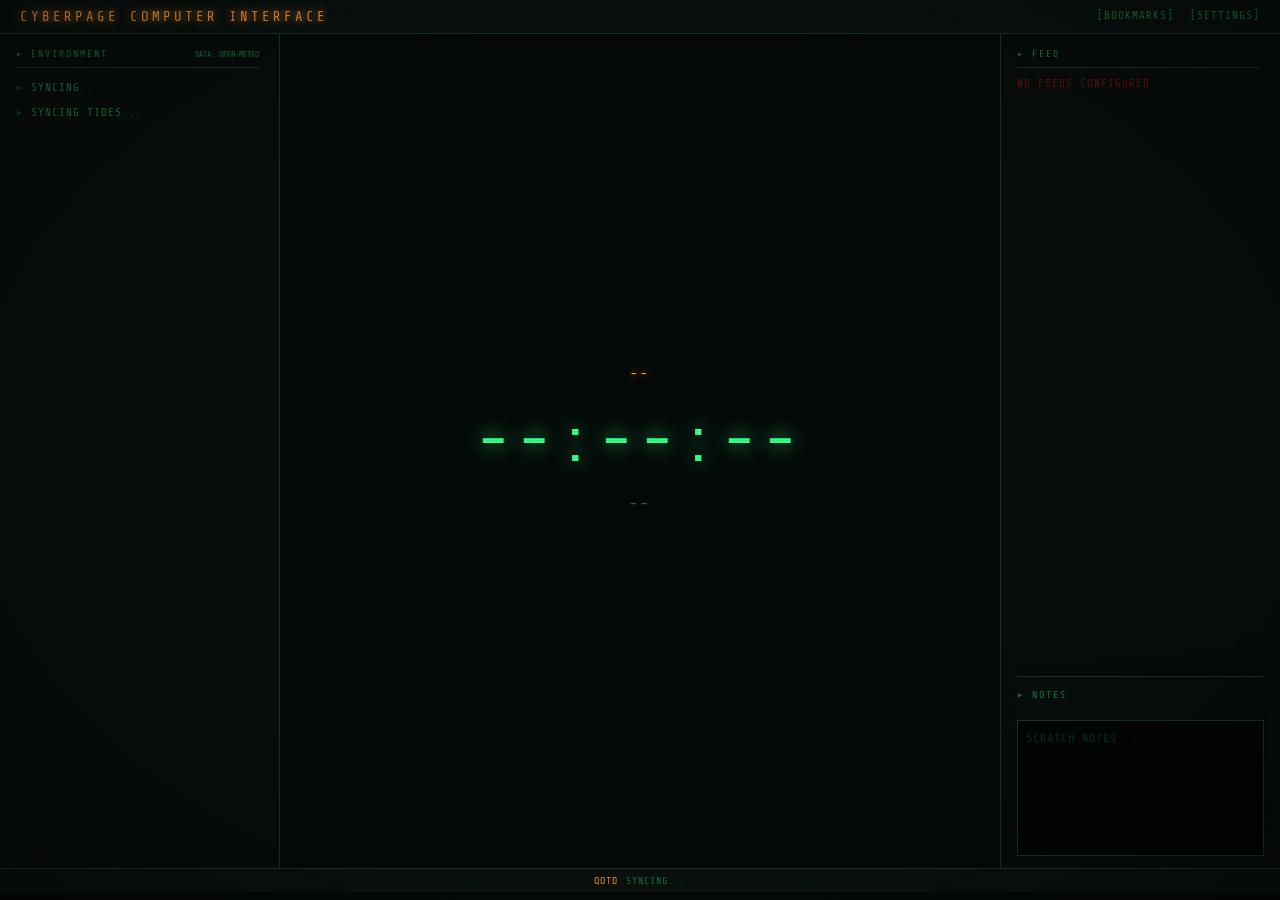
<file: index.html>
<!doctype html>
<html lang="en">
    <head>
        <meta charset="utf-8" />
        <meta name="viewport" content="width=device-width, initial-scale=1.0" />
        <title data-i18n="app_title">CyberPage</title>
        <link rel="icon" type="image/png" sizes="16x16" href="icons/icon-16.png" />

        <link rel="stylesheet" href="css/reset.css" />
        <link rel="stylesheet" href="css/lineicons.css" />
        <link rel="stylesheet" href="css/main.css" />
    </head>

    <body>
        <div class="crt-overlay"></div>
        <div class="crt-vignette"></div>

        <!-- ── Top bar ─────────────────────────────────────── -->
        <div class="topbar">
            <div class="topbar-title">CYBERPAGE COMPUTER INTERFACE</div>
            <nav class="topbar-actions" aria-label="CyberPage actions">
                <button type="button" class="topbar-action" id="open-bookmarks">[BOOKMARKS]</button>
                <a href="settings.html" class="topbar-action">[SETTINGS]</a>
            </nav>
        </div>

        <!-- ── Main layout ─────────────────────────────────── -->
        <div class="layout">
            <!-- Left panel: Weather -->
            <div class="side-panel left">
                <div class="panel-scroll">
                <div class="section-header section-header-split">
                    <span data-i18n="section_environment">▸ ENVIRONMENT</span>
                    <span class="section-meta">DATA: <a href="https://open-meteo.com/" target="_blank" rel="noopener">OPEN-METEO</a></span>
                </div>
                <div class="weather" id="weather-widget">
                    <div class="weather-main">
                        <span class="weather-icon" id="weather-icon">--</span>
                        <span class="weather-temp" id="weather-temp">--°</span>
                    </div>
                    <div class="weather-detail">
                        <div class="row">
                            <span class="key">COND</span
                            ><span class="val" id="weather-cond">--</span>
                        </div>
                        <div class="row">
                            <span class="key">HUM</span
                            ><span class="val" id="weather-hum">--</span>
                        </div>
                        <div class="row">
                            <span class="key">WIND</span
                            ><span class="val" id="weather-wind">--</span>
                        </div>
                        <div class="row">
                            <span class="key">LOC</span
                            ><span class="val" id="weather-loc">--</span>
                        </div>
                    </div>
                </div>
                <div class="weather-loading" id="weather-loading">
                    ▹ SYNCING...
                </div>

                <div class="tides-section" id="tides-section">
                    <div
                        class="section-header"
                        style="margin-top: 8px"
                        data-i18n="section_tides"
                    >
                        ▸ TIDES
                    </div>
                    <div class="tides-main">
                        <span class="tides-icon">🌊</span>
                        <span class="tides-now" id="tide-now">--</span>
                        <span class="tides-trend" id="tide-trend">--</span>
                    </div>
                    <div class="tides-detail">
                        <div class="row">
                            <span class="key">HIGH</span
                            ><span class="val" id="tide-next-high">--</span>
                        </div>
                        <div class="row">
                            <span class="key">LOW</span
                            ><span class="val" id="tide-next-low">--</span>
                        </div>
                    </div>
                    <div class="tides-table" id="tide-table"></div>
                </div>
                <div class="tides-loading" id="tides-loading">
                    ▹ SYNCING TIDES...
                </div>

                <div class="moon-section" id="moon-section">
                    <div class="section-header" data-i18n="section_moon">
                        ▸ MOON
                    </div>
                    <div class="moon-main">
                        <span class="moon-phase-icon" id="moon-icon">--</span>
                        <span class="moon-phase-text" id="moon-phase">--</span>
                    </div>
                    <div class="moon-detail">
                        <div class="row">
                            <span class="key">ILLUM</span
                            ><span class="val" id="moon-illum">--</span>
                        </div>
                        <div class="row">
                            <span class="key">RISE</span
                            ><span class="val" id="moon-rise">--</span>
                        </div>
                        <div class="row">
                            <span class="key">SET</span
                            ><span class="val" id="moon-set">--</span>
                        </div>
                        <div class="row">
                            <span class="key">STATUS</span
                            ><span class="val" id="moon-status">--</span>
                        </div>
                    </div>
                </div>
                </div>

                <section class="panel-dock todo-dock" id="todo-widget" hidden>
                    <div class="section-header section-header-split">
                        <span>▸ TODO</span>
                        <span class="section-meta" id="todo-count">0/50</span>
                    </div>
                    <form class="todo-form" id="todo-form">
                        <input type="text" id="todo-input" maxlength="160" placeholder="ADD TASK..." autocomplete="off" aria-label="New todo item" />
                        <button type="submit" aria-label="Add todo item">+</button>
                    </form>
                    <div class="todo-list" id="todo-list"></div>
                </section>
            </div>

            <!-- Center: Clock + Search + Quick Links -->
            <div class="center-panel">
                <div class="greeting" id="greeting">--</div>
                <div class="time" id="time">--:--:--</div>
                <div class="date" id="date">--</div>

                <div class="search" id="search-widget" hidden>
                    <span class="search-icon">▸</span>
                    <input
                        type="text"
                        class="search-input"
                        name="query"
                        data-i18n="search_placeholder"
                        placeholder="search... g/ gh/ yt/ ddg/"
                        autofocus
                    />
                    <span class="search-hint"
                        >g/google gh/github yt/youtube ddg/duckduckgo</span
                    >
                </div>

                <div class="quick-links" id="quick-links"></div>
            </div>

            <!-- Right panel: RSS + Notepad -->
            <div class="side-panel right">
                <div class="panel-scroll">
                <div class="section-header" data-i18n="section_feed">
                    ▸ FEED
                </div>
                <div class="rss-panel" id="rss-panel">
                    <div class="no-data">NO FEEDS CONFIGURED</div>
                </div>
                </div>

                <div class="panel-dock notes-dock" id="notes-widget" hidden>
                    <div class="section-header" data-i18n="section_notes">
                        ▸ NOTES
                    </div>
                    <div class="notepad-wrap">
                        <textarea
                            class="notepad-area"
                            id="notepad"
                            placeholder="SCRATCH NOTES..."
                            spellcheck="false"
                        ></textarea>
                    </div>
                </div>
            </div>
        </div>

        <!-- ── Bottom bar ──────────────────────────────────── -->
        <div class="bottombar">
            <span class="qotd" id="qotd-widget" hidden>
                <span class="qotd-label">QOTD</span>
                <span class="qotd-text" id="qotd-text">SYNCING...</span>
            </span>
        </div>

        <script src="js/i18n.js"></script>
        <script src="js/weather.js"></script>
        <script src="js/tides.js"></script>
        <script src="js/search.js"></script>
        <script src="js/bookmarks.js"></script>
        <script src="js/quick-links.js"></script>
        <script src="js/rss.js"></script>
        <script src="js/notepad.js"></script>
        <script src="js/todo.js"></script>
        <script src="js/qotd.js"></script>
        <script src="js/main.js"></script>
    </body>
</html>
</file>
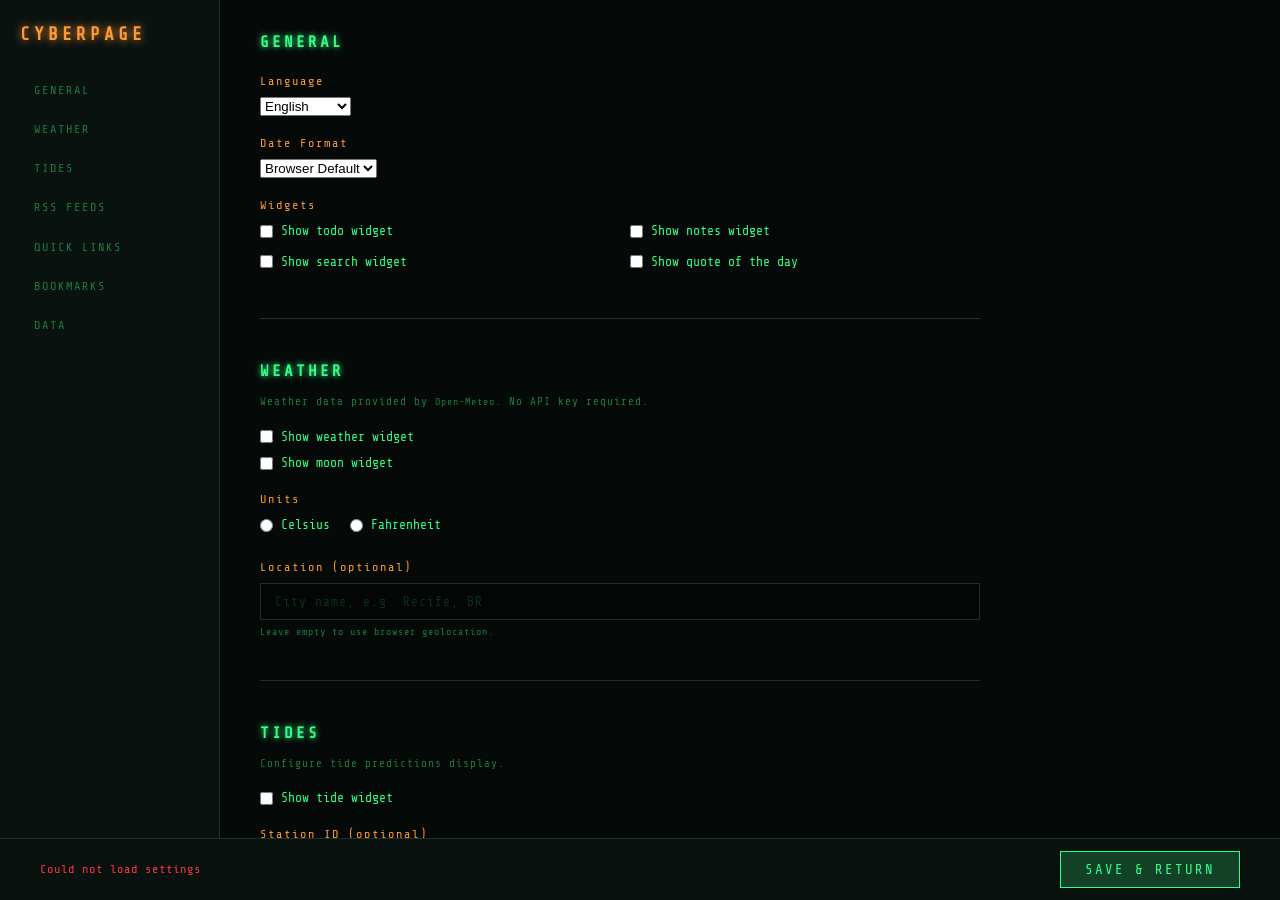
<file: settings.html>
<!DOCTYPE html>
<html lang="en">

<head>
  <meta charset="utf-8">
  <meta name="viewport" content="width=device-width, initial-scale=1.0">
  <title>SETTINGS · CYBERPAGE</title>
  <link rel="icon" type="image/png" sizes="16x16" href="icons/icon-16.png">
  <link rel="stylesheet" href="css/lineicons.css">
  <link rel="stylesheet" href="css/settings.css">
</head>

<body class="settings-body">
  <div class="layout">
    <aside class="sidebar">
      <h1>CYBERPAGE</h1>
      <nav>
        <ul>
          <li><a href="#general">GENERAL</a></li>
          <li><a href="#weather">WEATHER</a></li>
          <li><a href="#tides">TIDES</a></li>
          <li><a href="#rss">RSS FEEDS</a></li>
          <li><a href="#quick-links">QUICK LINKS</a></li>
          <li><a href="#bookmarks">BOOKMARKS</a></li>
          <li><a href="#data">DATA</a></li>
        </ul>
      </nav>
    </aside>

    <main class="main-content">

      <!-- General -->
      <section id="general">
        <h2>GENERAL</h2>
        <div class="input-group">
          <label class="input-information" for="language">Language</label>
          <select id="language" name="language">
            <!-- Populated dynamically -->
          </select>
        </div>
        <div class="input-group">
          <label class="input-information" for="date-format">Date Format</label>
          <select id="date-format" name="date-format">
            <option value="locale">Browser Default</option>
            <option value="DD/MM/YYYY">DD/MM/YYYY</option>
            <option value="MM/DD/YYYY">MM/DD/YYYY</option>
            <option value="YYYY-MM-DD">YYYY-MM-DD</option>
          </select>
        </div>
        <div class="input-group">
          <label class="input-information">Widgets</label>
          <div class="settings-checklist">
            <div class="flex-center">
              <input id="display-todo" name="display-todo" type="checkbox">
              <label for="display-todo">Show todo widget</label>
            </div>
            <div class="flex-center">
              <input id="display-notes" name="display-notes" type="checkbox">
              <label for="display-notes">Show notes widget</label>
            </div>
            <div class="flex-center">
              <input id="display-search" name="display-search" type="checkbox">
              <label for="display-search">Show search widget</label>
            </div>
            <div class="flex-center">
              <input id="display-qotd" name="display-qotd" type="checkbox">
              <label for="display-qotd">Show quote of the day</label>
            </div>
          </div>
        </div>
      </section>

      <!-- Weather -->
      <section id="weather">
        <h2>WEATHER</h2>
        <p>Weather data provided by <a href="https://open-meteo.com/" target="_blank" rel="noopener" class="api-link">Open-Meteo</a>. No API key required.</p>

        <div class="input-group">
          <div class="flex-center">
            <input id="display-weather" name="display-weather" type="checkbox">
            <label for="display-weather">Show weather widget</label>
          </div>
          <div class="flex-center">
            <input id="display-moon" name="display-moon" type="checkbox">
            <label for="display-moon">Show moon widget</label>
          </div>
        </div>

        <div class="input-group">
          <label class="input-information">Units</label>
          <div class="flex-gap">
            <div class="flex-center">
              <input type="radio" id="celsius" name="unit" value="metric">
              <label for="celsius">Celsius</label>
            </div>
            <div class="flex-center">
              <input type="radio" id="fahrenheit" name="unit" value="imperial">
              <label for="fahrenheit">Fahrenheit</label>
            </div>
          </div>
        </div>

        <div class="input-group">
          <label class="input-information" for="weather-location">Location (optional)</label>
          <input type="text" id="weather-location" name="weather-location" placeholder="City name, e.g. Recife, BR">
          <p class="hint">Leave empty to use browser geolocation.</p>
        </div>

      </section>

      <!-- Tides -->
      <section id="tides">
        <h2>TIDES</h2>
        <p>Configure tide predictions display.</p>

        <div class="input-group">
          <div class="flex-center">
            <input id="display-tides" name="display-tides" type="checkbox">
            <label for="display-tides">Show tide widget</label>
          </div>
        </div>

        <div class="input-group">
          <label class="input-information" for="tides-station">Station ID (optional)</label>
          <div class="flex-center" style="gap:6px">
            <input type="text" id="tides-station" name="tides-station" placeholder="e.g. fes2022-recife" style="flex:1">
            <span class="station-help">
              <a href="https://tidecheck.com" target="_blank" rel="noopener" class="station-link" aria-describedby="station-tooltip" aria-label="Find a nearby TideCheck station">
                FIND <span class="lni lni-exit-up" aria-hidden="true"></span>
              </a>
              <span class="station-tooltip" id="station-tooltip" role="tooltip">Open TideCheck to find a nearby station, then copy its Station ID here.</span>
            </span>
          </div>
          <p class="hint">Leave empty to auto-detect nearest station via geolocation.</p>
        </div>

        <details class="collapsible">
          <summary>TIDECHECK API KEY</summary>
          <div class="input-group">
            <input type="password" id="tidecheck-key" placeholder="Enter API Key" autocomplete="off">
            <p class="hint">Stored only on this device. <a href="https://tidecheck.com/developers" target="_blank" rel="noopener" class="api-link">Get a free key at tidecheck.com/developers</a></p>
          </div>
        </details>
      </section>

      <!-- RSS -->
      <section id="rss">
        <h2>RSS FEEDS</h2>
        <p>Add RSS/Atom feed URLs to display in the right panel.</p>

        <div class="rss-list" id="rss-feeds-list"></div>
        <button type="button" id="add-rss-feed">+ ADD FEED</button>
      </section>

      <!-- Quick Links -->
      <section id="quick-links">
        <h2>QUICK LINKS</h2>
        <p>Select sites to show below the search bar.</p>
        <details class="collapsible">
          <summary>AVAILABLE SITES</summary>
          <div class="quick-links-container"></div>
        </details>
      </section>

      <!-- Bookmarks -->
      <section id="bookmarks">
        <h2>BOOKMARKS</h2>
        <p>Manage categorized bookmarks. (Max 5 categories, 10 links each.)</p>
        <div class="bookmark-options">
          <ul id="bookmarks-list"></ul>
          <button type="button" id="add-category">+ ADD CATEGORY</button>
        </div>
      </section>

      <!-- Data Management -->
      <section id="data">
        <h2>DATA MANAGEMENT</h2>
        <p>Export or import settings and bookmarks.</p>

        <div class="flex-gap wrap">
          <button type="button" id="export-all">Export Settings (API keys excluded)</button>
        </div>
        <div class="input-group mt-10">
          <label class="input-information" for="import-all-file">Import Settings</label>
          <input type="file" id="import-all-file" accept=".json">
        </div>
      </section>

      <div class="spacer-60"></div>
      <footer class="settings-footer">
        MADE BY <a href="https://github.com/pdromnt" target="_blank" rel="noopener">@pdromnt</a>
      </footer>
    </main>

    <div class="save-bar">
      <div id="status"></div>
      <button type="button" id="save">SAVE &amp; RETURN</button>
    </div>
  </div>

  <script src="js/settings.js"></script>
</body>

</html>
</file>
<file: css/main.css>
@import url('fonts.css');

/* ── Variables ─────────────────────────────────────── */
:root {
  --bg: #050a08;
  --panel-bg: #0a1210;
  --text: #33ff88;
  --text-dim: #1a7a40;
  --text-alt: #ff9933;
  --accent: #33ff88;
  --accent-alt: #ff9933;
  --red: #ff3344;
  --red-dim: #66111a;
  --amber: #ffaa22;
  --blue: #33aaff;
  --border: #1a3328;
  --scanline: rgba(0, 0, 0, 0.08);
  --font: 'Share Tech Mono', 'Courier New', monospace;
}

/* ── Reset ─────────────────────────────────────────── */
*, *::before, *::after { margin: 0; padding: 0; box-sizing: border-box; }

html, body {
  width: 100%; height: 100%;
  background: var(--bg);
  color: var(--text);
  font-family: var(--font);
  font-size: 13px;
  line-height: 1.5;
  overflow: hidden;
  user-select: none;
}

/* ── CRT scanline overlay ──────────────────────────── */
.crt-overlay {
  position: fixed; inset: 0;
  background: repeating-linear-gradient(
    0deg,
    var(--scanline) 0px,
    var(--scanline) 1px,
    transparent 1px,
    transparent 3px
  );
  pointer-events: none;
  z-index: 1000;
}

/* ── CRT vignette ──────────────────────────────────── */
.crt-vignette {
  position: fixed; inset: 0;
  background: radial-gradient(ellipse at center, transparent 60%, rgba(0,0,0,0.4) 100%);
  pointer-events: none;
  z-index: 999;
}

/* ── Screen flicker ────────────────────────────────── */
@keyframes flicker {
  0% { opacity: 1; }
  1% { opacity: 0.92; }
  2% { opacity: 1; }
  5% { opacity: 0.97; }
  6% { opacity: 1; }
  93% { opacity: 1; }
  94% { opacity: 0.85; }
  95% { opacity: 1; }
  100% { opacity: 1; }
}

body {
  animation: flicker 8s infinite;
  position: relative; z-index: 1;
}

/* ── Scrollbar ─────────────────────────────────────── */
::-webkit-scrollbar { width: 4px; }
::-webkit-scrollbar-track { background: var(--bg); }
::-webkit-scrollbar-thumb { background: var(--border); }

/* ── Animations ────────────────────────────────────── */
@keyframes blink-green {
  0%, 100% { opacity: 1; }
  50% { opacity: 0.3; }
}
@keyframes blink-amber {
  0%, 100% { opacity: 1; }
  50% { opacity: 0.3; }
}
@keyframes blink-red {
  0%, 100% { opacity: 1; }
  50% { opacity: 0.2; }
}
@keyframes blink-cursor {
  0%, 100% { opacity: 1; }
  50% { opacity: 0; }
}
@keyframes fadeIn {
  from { opacity: 0; }
  to { opacity: 1; }
}

/* ── Top bar ──────────────────────────────────────── */
.topbar {
  display: flex; align-items: center; justify-content: space-between;
  padding: 6px 20px;
  border-bottom: 1px solid var(--border);
  background: var(--panel-bg);
  flex-shrink: 0;
}

.topbar-title {
  font-size: 14px; letter-spacing: 3px;
  color: var(--accent-alt);
  text-shadow: 0 0 8px var(--accent-alt);
}

.topbar-actions {
  display: flex; align-items: center; gap: 16px;
}

.topbar-action {
  padding: 0;
  border: 0;
  background: none;
  color: var(--text-dim);
  font-family: var(--font);
  font-size: 11px;
  letter-spacing: 1px;
  line-height: inherit;
  text-decoration: none;
  cursor: pointer;
  transition: color 0.15s, text-shadow 0.15s;
}

.topbar-action:hover {
  color: var(--accent);
  text-shadow: 0 0 8px var(--accent);
}

/* ── Layout ───────────────────────────────────────── */
.layout {
  display: flex; flex: 1;
  height: calc(100% - 66px);
  overflow: hidden;
}

.side-panel {
  width: 280px; flex-shrink: 0;
  display: flex; flex-direction: column;
  background: color-mix(in srgb, var(--panel-bg) 50%, var(--bg));
  border-right: 1px solid var(--border);
  padding: 12px 16px;
  overflow: hidden;
  animation: fadeIn 0.6s ease;
}

.side-panel.right {
  border-right: none;
  border-left: 1px solid var(--border);
}

.panel-scroll {
  flex: 1;
  min-height: 0;
  overflow-y: auto;
  scrollbar-gutter: stable;
}

.panel-dock {
  position: relative;
  z-index: 2;
  flex-shrink: 0;
  padding-top: 10px;
  border-top: 1px solid var(--border);
  background: color-mix(in srgb, var(--panel-bg) 50%, var(--bg));
  box-shadow: 0 -10px 18px rgba(5, 10, 8, 0.88);
}

.panel-dock > .section-header {
  border-bottom: 0;
}

.center-panel {
  flex: 1;
  display: flex; flex-direction: column;
  align-items: center; justify-content: center;
  padding: 20px;
  overflow-y: auto;
  animation: fadeIn 0.6s ease;
}

/* ── Section header ────────────────────────────────── */
.section-header {
  color: var(--text-dim);
  font-size: 10px; letter-spacing: 2px; text-transform: uppercase;
  border-bottom: 1px solid var(--border);
  padding: 0 0 6px; margin-bottom: 8px;
}

.section-header-split {
  display: flex;
  align-items: baseline;
  justify-content: space-between;
  gap: 8px;
}

.section-meta {
  color: var(--text-dim);
  font-size: 8px;
  letter-spacing: 0;
  white-space: nowrap;
}

.section-meta a {
  color: inherit;
  text-decoration: none;
}

.section-meta a:hover { color: var(--accent); }

/* ── Greeting / Clock / Date ───────────────────────── */
.greeting {
  font-size: 14px; letter-spacing: 2px;
  color: var(--accent-alt);
  text-shadow: 0 0 6px var(--accent-alt);
  margin-bottom: 8px;
}

.time {
  font-size: 64px; letter-spacing: 6px;
  color: var(--accent);
  text-shadow: 0 0 20px var(--accent);
  margin-bottom: 4px;
  font-variant-numeric: tabular-nums;
}

.date {
  font-size: 16px; letter-spacing: 2px;
  color: var(--text-dim);
  margin-bottom: 24px;
}

/* ── Search ────────────────────────────────────────── */
.search {
  width: 100%; max-width: 560px;
  position: relative;
  margin-bottom: 24px;
}

.search-icon {
  position: absolute; left: 12px; top: 50%;
  transform: translateY(-50%);
  color: var(--accent-alt); font-size: 14px;
  pointer-events: none;
}

.search-input {
  width: 100%;
  padding: 12px 16px 12px 36px;
  background: #030604;
  border: 1px solid var(--border);
  color: var(--text);
  font-family: var(--font);
  font-size: 15px;
  outline: none;
  transition: border-color 0.2s;
}

.search-input:focus {
  border-color: var(--accent);
  box-shadow: 0 0 8px rgba(51,255,136,0.15);
}

.search-input::placeholder {
  color: #0a3020;
  letter-spacing: 1px;
}

.search-hint {
  position: absolute; right: 12px; top: 50%;
  transform: translateY(-50%);
  color: var(--text-dim);
  font-size: 9px;
  letter-spacing: 1px;
  opacity: 0;
  transition: opacity 0.3s;
  pointer-events: none;
}

.search-input:focus ~ .search-hint {
  opacity: 1;
}

/* ── Quick links ───────────────────────────────────── */
.quick-links {
  display: flex; flex-wrap: wrap; justify-content: center;
  gap: 12px;
  max-width: 560px;
}

.quick-link {
  display: flex; align-items: center; gap: 6px;
  padding: 6px 14px;
  background: color-mix(in srgb, var(--panel-bg) 80%, var(--bg));
  border: 1px solid var(--border);
  text-decoration: none;
  color: var(--text);
  font-family: var(--font);
  font-size: 12px;
  letter-spacing: 1px;
  transition: border-color 0.15s, color 0.15s, box-shadow 0.15s;
}

.quick-link:hover {
  border-color: var(--accent);
  color: var(--accent);
  box-shadow: 0 0 8px rgba(51,255,136,0.1);
}

.quick-link-icon {
  font-size: 16px;
  color: var(--accent-alt);
}

.more-btn {
  background: color-mix(in srgb, var(--panel-bg) 80%, var(--bg));
  border: 1px solid var(--border);
  color: var(--text-dim);
  font-family: var(--font);
  font-size: 12px;
  letter-spacing: 1px;
  cursor: pointer;
  padding: 6px 14px;
  transition: border-color 0.15s, color 0.15s;
}

.more-btn:hover {
  border-color: var(--accent);
  color: var(--accent);
}

.more-dropdown {
  box-shadow: 0 4px 12px rgba(0,0,0,0.5);
}

/* ── Weather ───────────────────────────────────────── */
.weather { display: none; }
.weather.active { display: block; }

.weather-main {
  display: flex; align-items: center; gap: 10px;
  padding: 4px 0 8px;
}

.weather-icon { font-size: 32px; }

.weather-temp {
  font-size: 36px;
  color: var(--accent);
  text-shadow: 0 0 12px var(--accent);
  letter-spacing: 2px;
}

.weather-detail { padding-left: 4px; }

.row {
  display: flex; padding: 2px 0; gap: 6px;
  font-size: 11px;
}

.key { color: var(--text-dim); min-width: 42px; flex-shrink: 0; }
.val { color: var(--text); text-transform: capitalize; }

.weather-loading {
  color: var(--text-dim);
  font-size: 11px;
  letter-spacing: 1px;
  padding: 4px 0;
}

.weather-loading.hidden { display: none; }

/* ── Moon phase ────────────────────────────────────── */
.moon-section { display: none; margin-top: 10px; }
.moon-section.active { display: block; }

.moon-section .section-header { margin-top: 6px; }

.moon-main {
  display: flex; align-items: center; gap: 8px;
  padding: 4px 0 6px 2px;
}

.moon-phase-icon { font-size: 26px; }

.moon-phase-text {
  font-size: 14px; letter-spacing: 1px;
  color: var(--text);
}

.moon-detail { padding-left: 4px; }

/* ── Tides ─────────────────────────────────────────── */
.tides-section { display: none; }
.tides-section.active { display: block; }

.tides-section .section-header { margin-top: 6px; }

.tides-main {
  display: flex; align-items: baseline; gap: 8px;
  padding: 2px 0 6px 2px;
}

.tides-now {
  font-size: 24px;
  color: var(--accent);
  text-shadow: 0 0 10px var(--accent);
  letter-spacing: 1px;
}

.tides-icon {
  font-size: 26px;
}

.tides-trend {
  font-size: 10px;
  letter-spacing: 2px;
  text-transform: uppercase;
  animation: blink-cursor 2s infinite;
}

.tides-detail { padding-left: 4px; margin-bottom: 4px; }

.tides-table {
  padding-top: 2px;
}

.tide-row {
  display: flex; gap: 8px;
  padding: 2px 0 2px 4px;
  font-size: 11px;
}

.tide-type {
  color: var(--text-dim);
  min-width: 36px;
}

.tide-time {
  color: var(--text);
  min-width: 80px;
  font-variant-numeric: tabular-nums;
}

.tide-h {
  color: var(--text-dim);
  font-variant-numeric: tabular-nums;
}

.tide-now {
  color: var(--accent);
  animation: blink-green 1.5s infinite;
}

.tides-loading {
  color: var(--text-dim);
  font-size: 11px;
  letter-spacing: 1px;
  padding: 4px 0;
}

.tides-loading.hidden { display: none; }

/* ── RSS panel ─────────────────────────────────────── */
.rss-panel { display: flex; flex-direction: column; gap: 2px; }

.feed-block { margin-bottom: 8px; }

.feed-label {
  color: var(--accent-alt);
  font-size: 10px; letter-spacing: 1px;
  padding: 2px 0;
}

.feed-item {
  display: flex; gap: 6px;
  padding: 2px 0 2px 8px;
  font-size: 10px;
  text-decoration: none;
  color: var(--text);
  border-left: 1px solid var(--border);
  transition: border-color 0.15s, color 0.15s;
}

.feed-item:hover {
  border-left-color: var(--accent);
  color: var(--accent);
}

.fi-time { color: var(--text-dim); flex-shrink: 0; }
.fi-title { overflow: hidden; text-overflow: ellipsis; white-space: nowrap; }

.no-data {
  color: var(--red-dim);
  font-size: 11px;
  letter-spacing: 1px;
}

/* ── Todo dock ─────────────────────────────────────── */
.todo-dock {
  display: flex;
  flex-direction: column;
  max-height: 220px;
}

.todo-dock[hidden] { display: none; }

.todo-form {
  display: flex;
  gap: 6px;
  margin-bottom: 7px;
}

.todo-form input {
  flex: 1;
  min-width: 0;
  padding: 6px 8px;
  background: #030604;
  border: 1px solid var(--border);
  color: var(--text);
  font-family: var(--font);
  font-size: 11px;
  outline: none;
}

.todo-form input:focus { border-color: var(--accent); }
.todo-form input::placeholder { color: #0a3020; }

.todo-form button {
  width: 30px;
  border: 1px solid var(--border);
  background: var(--panel-bg);
  color: var(--accent);
  font-family: var(--font);
  cursor: pointer;
}

.todo-form button:hover { border-color: var(--accent); }

.todo-list {
  min-height: 0;
  overflow-y: auto;
}

.todo-item {
  display: grid;
  grid-template-columns: auto minmax(0, 1fr) auto;
  align-items: center;
  gap: 7px;
  min-height: 27px;
  border-bottom: 1px solid color-mix(in srgb, var(--border) 65%, transparent);
  font-size: 11px;
}

.todo-item input {
  width: 13px;
  height: 13px;
  accent-color: var(--accent);
}

.todo-text {
  overflow: hidden;
  text-overflow: ellipsis;
  white-space: nowrap;
}

.todo-item.done .todo-text {
  color: var(--text-dim);
  text-decoration: line-through;
}

.todo-remove {
  display: inline-flex;
  align-items: center;
  justify-content: center;
  width: 24px;
  height: 24px;
  border: 0;
  background: transparent;
  color: var(--text-dim);
  font-size: 12px;
  cursor: pointer;
}

.todo-remove:hover { color: var(--red); }

.todo-empty {
  padding: 5px 0;
  color: var(--text-dim);
  font-size: 10px;
  letter-spacing: 1px;
}

/* ── Notepad ───────────────────────────────────────── */
.notes-dock {
  display: flex;
  flex-direction: column;
  height: 180px;
}

.notepad-wrap {
  flex: 1; display: flex; flex-direction: column;
  min-height: 0;
  margin-top: 4px;
}

.notepad-area {
  flex: 1;
  min-height: 100px;
  background: #030604;
  border: 1px solid var(--border);
  color: var(--text);
  font-family: var(--font);
  font-size: 12px;
  line-height: 1.5;
  padding: 8px;
  resize: none;
  outline: none;
  transition: border-color 0.2s;
}

.notepad-area:focus {
  border-color: color-mix(in srgb, var(--accent) 40%, var(--border));
}

.notepad-area::placeholder {
  color: #0a3020;
  letter-spacing: 1px;
}

/* ── Bottom bar ────────────────────────────────────── */
.bottombar {
  display: flex; align-items: center; justify-content: center;
  padding: 4px 20px;
  border-top: 1px solid var(--border);
  background: var(--panel-bg);
  font-size: 10px; letter-spacing: 1px;
  color: var(--text-dim);
  flex-shrink: 0;
}

.qotd {
  display: flex;
  align-items: baseline;
  justify-content: center;
  gap: 8px;
  min-width: 0;
  max-width: 100%;
}

.qotd-label {
  color: var(--accent-alt);
  flex-shrink: 0;
}

.qotd-text {
  color: var(--text-dim);
  min-width: 0;
  overflow: hidden;
  text-overflow: ellipsis;
  white-space: nowrap;
}

a:focus-visible,
button:focus-visible,
input:focus-visible,
textarea:focus-visible {
  outline: 2px solid var(--accent-alt);
  outline-offset: 2px;
}

/* ── Bookmarks overlay ─────────────────────────────── */
.bookmarks-overlay {
  position: fixed; inset: 0;
  opacity: 0; pointer-events: none;
  z-index: 100;
  transition: opacity 300ms ease;
}

.bookmarks-overlay.open {
  opacity: 1; pointer-events: initial;
}

.bookmarks-bg {
  position: absolute; inset: 0;
  background: var(--bg);
  opacity: 0.95;
}

.bookmarks-content {
  position: absolute; top: 50%; left: 50%;
  transform: translate(-50%, -50%);
  display: flex; justify-content: space-around;
  width: 70%; max-width: 900px;
  gap: 20px;
}

.bookmark-category { min-width: 10rem; }

.bookmark-category-name {
  color: var(--accent-alt);
  font-size: 12px; letter-spacing: 2px;
  text-transform: uppercase;
  padding: 8px 0;
  border-bottom: 1px solid var(--border);
  margin-bottom: 6px;
}

.bookmark-link {
  display: block;
  padding: 4px 8px;
  font-size: 11px;
  text-decoration: none;
  color: var(--text);
  transition: background 0.15s, color 0.15s;
}

.bookmark-link:hover {
  background: color-mix(in srgb, var(--accent) 8%, transparent);
  color: var(--accent);
}

.bookmarks-close {
  position: absolute; top: 20px; left: 50%;
  transform: translateX(-50%);
  color: var(--text-dim);
  font-size: 11px; letter-spacing: 1px;
  cursor: pointer;
}

.bookmarks-close:hover { color: var(--red); }

.bookmarks-empty {
  color: var(--text-dim);
  text-align: center;
}

.bookmarks-empty .title {
  color: var(--accent);
  font-size: 14px;
  margin-bottom: 8px;
}

/* ── Responsive ────────────────────────────────────── */
@media (max-width: 900px) {
  html,
  body {
    height: auto;
    min-height: 100%;
    overflow-y: auto;
  }

  .layout {
    flex-direction: column;
    height: auto;
    overflow: visible;
  }

  .side-panel {
    width: 100%;
    display: block;
    border-right: none;
    border-bottom: 1px solid var(--border);
    padding: 10px 14px;
    overflow: visible;
  }

  .side-panel.right {
    border-left: none;
    border-bottom: 1px solid var(--border);
  }

  .center-panel {
    padding: 16px;
    min-height: 300px;
  }

  .panel-scroll { overflow: visible; }
  .panel-dock { box-shadow: none; margin-top: 12px; }
  .todo-dock { max-height: 220px; }

  .time { font-size: 40px; letter-spacing: 4px; }

  .search-hint { display: none; }
}

@media (prefers-reduced-motion: reduce) {
  *,
  *::before,
  *::after {
    animation-duration: 0.01ms !important;
    animation-iteration-count: 1 !important;
    scroll-behavior: auto !important;
    transition-duration: 0.01ms !important;
  }
}
</file>
<file: css/settings.css>
@import url('fonts.css');

:root {
  --bg: #050a08;
  --panel-bg: #0a1210;
  --text: #33ff88;
  --text-dim: #1a7a40;
  --text-alt: #ff9933;
  --accent: #33ff88;
  --accent-alt: #ff9933;
  --red: #ff3344;
  --red-dim: #66111a;
  --amber: #ffaa22;
  --border: #1a3328;
  --font: 'Share Tech Mono', 'Courier New', monospace;
}

* {
  margin: 0;
  padding: 0;
  box-sizing: border-box;
}

html,
body {
  height: 100%;
  background: var(--bg);
  color: var(--text);
  font-family: var(--font);
  font-size: 13px;
  line-height: 1.6;
}

::selection {
  background: color-mix(in srgb, var(--accent) 30%, transparent);
}

::-webkit-scrollbar {
  width: 4px;
}

::-webkit-scrollbar-track {
  background: var(--bg);
}

::-webkit-scrollbar-thumb {
  background: var(--border);
}

/* ── Layout ──────────────────────────────────────── */
.layout {
  display: flex;
  height: 100%;
}

.sidebar {
  width: 220px;
  flex-shrink: 0;
  background: var(--panel-bg);
  border-right: 1px solid var(--border);
  padding: 20px;
  overflow-y: auto;
}

.sidebar h1 {
  font-size: 18px;
  letter-spacing: 4px;
  color: var(--accent-alt);
  text-shadow: 0 0 8px var(--accent-alt);
  margin-bottom: 24px;
}

.sidebar nav ul {
  list-style: none;
}

.sidebar nav li {
  margin-bottom: 4px;
}

.sidebar nav a {
  display: block;
  padding: 8px 12px;
  color: var(--text-dim);
  text-decoration: none;
  font-size: 12px;
  letter-spacing: 2px;
  transition: color 0.15s, background 0.15s;
  border-left: 2px solid transparent;
}

.sidebar nav a:hover {
  color: var(--accent);
  background: color-mix(in srgb, var(--accent) 4%, transparent);
  border-left-color: var(--accent);
}

.main-content {
  flex: 1;
  padding: 30px 40px 120px;
  overflow-y: auto;
  max-width: 800px;
}

section {
  margin-bottom: 40px;
  padding-bottom: 24px;
  border-bottom: 1px solid var(--border);
}

section h2 {
  font-size: 16px;
  letter-spacing: 3px;
  color: var(--accent);
  text-shadow: 0 0 6px var(--accent);
  margin-bottom: 8px;
}

section p {
  color: var(--text-dim);
  font-size: 11px;
  letter-spacing: 1px;
  margin-bottom: 16px;
}

.hint {
  color: var(--text-dim);
  font-size: 10px;
  margin-top: 4px;
  letter-spacing: 1px;
}

/* ── Inputs ──────────────────────────────────────── */
.input-group {
  margin: 16px 0;
}

.input-information {
  display: block;
  font-size: 12px;
  letter-spacing: 2px;
  color: var(--accent-alt);
  margin-bottom: 6px;
}

input[type="text"],
input[type="password"],
input[type="file"] {
  width: 100%;
  padding: 10px 14px;
  background: #030604;
  border: 1px solid var(--border);
  color: var(--text);
  font-family: var(--font);
  font-size: 13px;
  outline: none;
  transition: border-color 0.2s;
}

input[type="text"]:focus,
input[type="password"]:focus {
  border-color: var(--accent);
  box-shadow: 0 0 8px rgba(51,255,136,0.1);
}

input[type="text"]::placeholder,
input[type="password"]::placeholder {
  color: #0a3020;
  letter-spacing: 1px;
}

input[type="checkbox"],
input[type="radio"] {
  accent-color: var(--accent);
  width: auto;
  margin-right: 8px;
}

.api-link {
  color: var(--text-dim);
  font-size: 10px;
  text-decoration: none;
  letter-spacing: 1px;
}

.api-link:hover {
  color: var(--accent);
}

/* ── Flex helpers ────────────────────────────────── */
.flex-center {
  display: flex;
  align-items: center;
  margin-bottom: 6px;
}

.flex-gap {
  display: flex;
  gap: 20px;
}

.wrap {
  flex-wrap: wrap;
}

.mt-10 {
  margin-top: 10px;
}

.width-auto {
  width: auto !important;
}

.settings-checklist {
  display: grid;
  grid-template-columns: repeat(2, minmax(0, 1fr));
  gap: 4px 20px;
}

.settings-footer {
  padding: 18px 0 8px;
  color: var(--text-dim);
  font-size: 10px;
  letter-spacing: 2px;
  text-align: center;
}

.settings-footer a {
  color: var(--accent-alt);
  text-decoration: none;
}

.settings-footer a:hover { color: var(--accent); }

/* ── Buttons ─────────────────────────────────────── */
button {
  padding: 8px 18px;
  background: var(--panel-bg);
  border: 1px solid var(--border);
  color: var(--text);
  font-family: var(--font);
  font-size: 12px;
  letter-spacing: 2px;
  cursor: pointer;
  transition: border-color 0.15s, color 0.15s, box-shadow 0.15s;
}

button:hover {
  border-color: var(--accent);
  color: var(--accent);
  box-shadow: 0 0 8px rgba(51,255,136,0.1);
}

/* ── RSS feed list ───────────────────────────────── */
.rss-feed-item {
  display: flex;
  gap: 8px;
  align-items: center;
  padding: 6px 0;
  border-bottom: 1px solid var(--border);
}

.rss-feed-item input {
  flex: 1;
  padding: 8px 10px;
  font-size: 12px;
}

.rss-feed-item .url-input {
  flex: 2;
}

.rss-feed-item .label-input {
  flex: 1;
}

.remove-btn {
  display: inline-flex;
  align-items: center;
  justify-content: center;
  width: 32px;
  height: 32px;
  padding: 0;
  background: transparent;
  border-color: transparent;
  color: var(--text-dim);
  font-size: 15px;
  flex-shrink: 0;
}

.remove-btn:hover {
  border-color: transparent;
  color: var(--red);
  background: color-mix(in srgb, var(--red) 8%, transparent);
  box-shadow: none;
}

/* ── Quick links ─────────────────────────────────── */
.site {
  display: flex;
  align-items: center;
  justify-content: space-between;
  padding: 8px 12px;
  margin-bottom: 4px;
  background: color-mix(in srgb, var(--panel-bg) 50%, var(--bg));
  border: 1px solid var(--border);
}

.site label {
  font-size: 13px;
  letter-spacing: 1px;
}

/* ── Bookmarks ───────────────────────────────────── */
.bookmark-options ul {
  list-style: none;
}

.bookmark-option-category {
  margin-bottom: 20px;
  padding-bottom: 20px;
  border-bottom: 1px solid var(--border);
}

.bookmark-option-category>ul>li {
  display: flex;
  gap: 8px;
  margin-bottom: 6px;
}

.bookmark-option-category>ul>li:first-child {
  margin-bottom: 12px;
}

.bookmark-option-category input {
  padding: 8px 10px;
  font-size: 12px;
}

/* ── Save bar ────────────────────────────────────── */
.save-bar {
  position: fixed;
  bottom: 0;
  left: 0;
  right: 0;
  display: flex;
  align-items: center;
  justify-content: space-between;
  padding: 12px 40px;
  background: var(--panel-bg);
  border-top: 1px solid var(--border);
}

.save-bar button {
  padding: 10px 24px;
  background: color-mix(in srgb, var(--accent) 20%, var(--panel-bg));
  border-color: var(--accent);
  color: var(--accent);
  font-size: 14px;
}

.save-bar button:hover {
  background: color-mix(in srgb, var(--accent) 30%, var(--panel-bg));
  box-shadow: 0 0 12px rgba(51,255,136,0.2);
}

#status {
  font-size: 12px;
  letter-spacing: 1px;
}

#status.saved {
  color: var(--accent);
}

#status.error {
  color: var(--red);
}

.spacer-60 {
  height: 60px;
}

/* ── Collapsible details ──────────────────────────── */
details.collapsible {
  margin-top: 12px;
  border: 1px solid var(--border);
  border-radius: 2px;
  overflow: hidden;
}

details.collapsible summary {
  padding: 10px 16px;
  background: color-mix(in srgb, var(--panel-bg) 80%, var(--bg));
  color: var(--text-dim);
  font-size: 12px;
  letter-spacing: 2px;
  cursor: pointer;
  transition: color 0.15s, background 0.15s;
  list-style: none;
}

details.collapsible summary::-webkit-details-marker {
  display: none;
}

details.collapsible summary::before {
  content: '▸ ';
  color: var(--accent);
}

details.collapsible[open] summary::before {
  content: '▾ ';
}

details.collapsible summary:hover {
  color: var(--accent);
  background: color-mix(in srgb, var(--accent) 4%, transparent);
}

details.collapsible .input-group {
  padding: 0 16px 12px;
}

details.collapsible .site {
  border-left: none;
  border-right: none;
  margin: 0;
  border-radius: 0;
}

details.collapsible .site:first-child {
  border-top: none;
}

.station-help {
  position: relative;
  flex-shrink: 0;
}

.station-link {
  display: inline-flex;
  align-items: center;
  gap: 5px;
  padding: 7px 9px;
  border: 1px solid var(--border);
  color: var(--text-dim);
  font-size: 10px;
  letter-spacing: 1px;
  line-height: 1;
  text-decoration: none;
  transition: border-color 0.15s, color 0.15s, box-shadow 0.15s;
}

.station-link:hover,
.station-link:focus-visible {
  border-color: var(--accent);
  color: var(--accent);
  box-shadow: 0 0 8px rgba(51,255,136,0.1);
}

.station-tooltip {
  position: absolute;
  z-index: 20;
  right: 0;
  bottom: calc(100% + 8px);
  width: 260px;
  padding: 8px 10px;
  border: 1px solid var(--accent-alt);
  background: var(--bg);
  color: var(--text);
  font-size: 10px;
  line-height: 1.45;
  letter-spacing: 0;
  opacity: 0;
  visibility: hidden;
  pointer-events: none;
  transform: translateY(3px);
  transition: opacity 0.15s, transform 0.15s, visibility 0.15s;
}

.station-help:hover .station-tooltip,
.station-help:focus-within .station-tooltip {
  opacity: 1;
  visibility: visible;
  transform: translateY(0);
}

a:focus-visible,
button:focus-visible,
input:focus-visible,
select:focus-visible,
summary:focus-visible {
  outline: 2px solid var(--accent-alt);
  outline-offset: 2px;
}

@media (max-width: 700px) {
  .layout {
    display: block;
    height: auto;
  }

  .sidebar {
    width: 100%;
    padding: 14px;
    border-right: 0;
    border-bottom: 1px solid var(--border);
  }

  .sidebar h1 { margin-bottom: 10px; }
  .sidebar nav ul { display: flex; flex-wrap: wrap; gap: 4px; }
  .sidebar nav li { margin: 0; }
  .sidebar nav a { padding: 5px 8px; }

  .main-content {
    max-width: none;
    padding: 20px 14px 110px;
    overflow: visible;
  }

  .save-bar { padding: 10px 14px; }
  .settings-checklist { grid-template-columns: 1fr; }
  .rss-feed-item,
  .bookmark-option-category li {
    flex-wrap: wrap;
  }
}

@media (prefers-reduced-motion: reduce) {
  *,
  *::before,
  *::after {
    animation-duration: 0.01ms !important;
    animation-iteration-count: 1 !important;
    scroll-behavior: auto !important;
    transition-duration: 0.01ms !important;
  }
}
</file>
